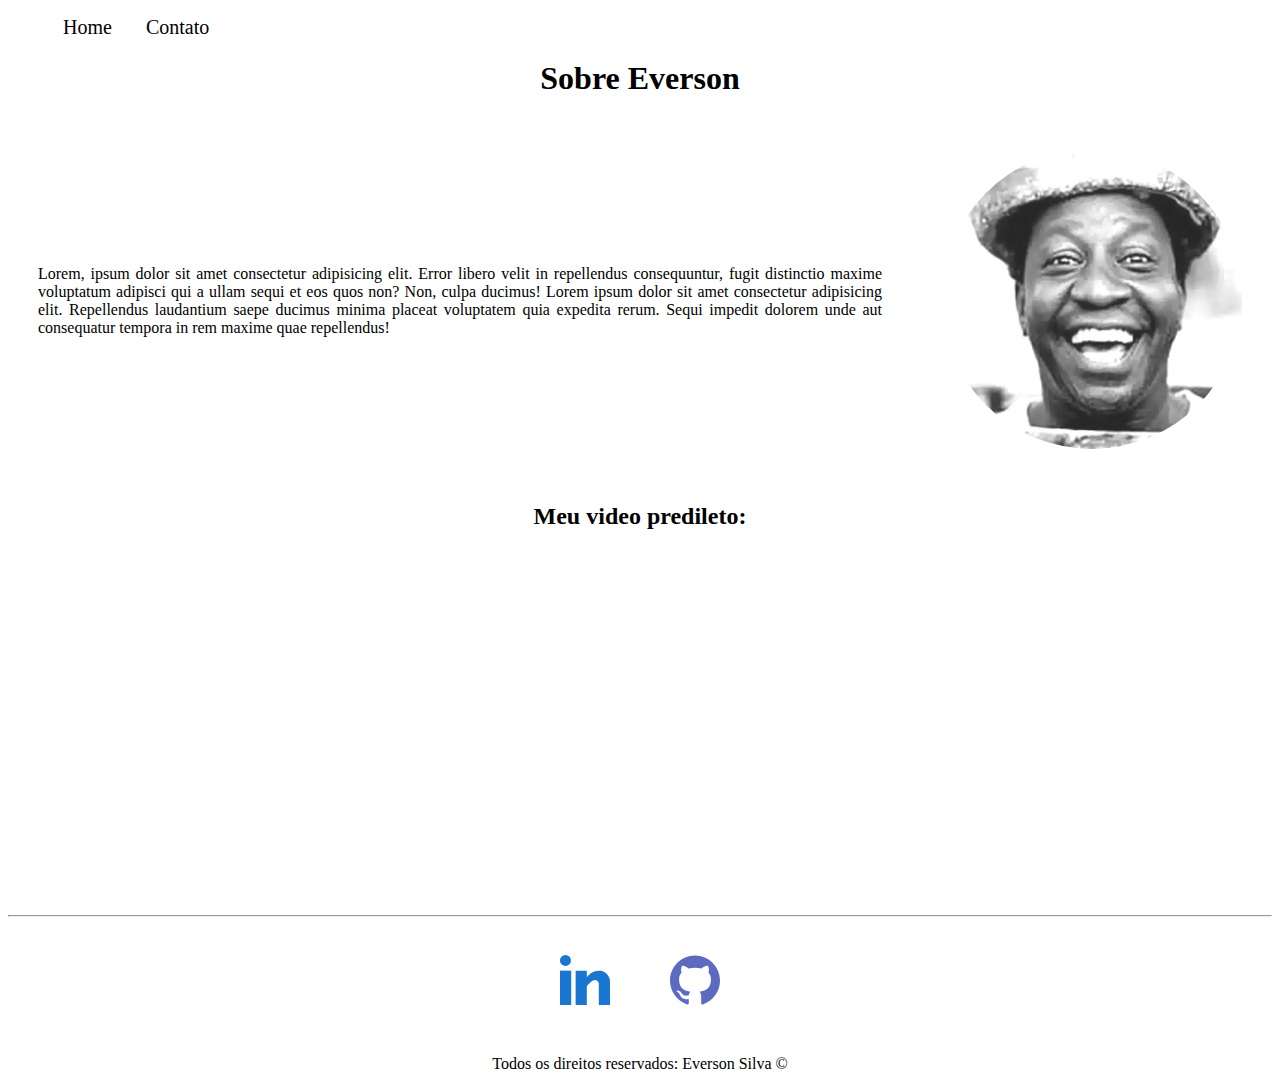
<file: index.html>
<!DOCTYPE html>
<html lang="pt-br">
<head>
    <meta charset="UTF-8">
    <meta name="viewport" content="width=device-width, initial-scale=1.0">
    <title>Meu Perfil</title>
    <link rel="stylesheet" href="assets/css/style.css">
</head>
<body>

    <ul id="menu">
        <li>
            <a href="index.html">Home</a>
        </li>
        <li>
            <a href="contato.html">Contato</a>
        </li>
    </ul>

    <h1 class="center">Sobre Everson</h1>
    <div class="container">
        <div class="p-30">
            <p class="justify">
                Lorem, ipsum dolor sit amet consectetur adipisicing elit. Error libero velit in repellendus consequuntur, fugit distinctio maxime voluptatum adipisci qui a ullam sequi et eos quos non? Non, culpa ducimus!
                Lorem ipsum dolor sit amet consectetur adipisicing elit. Repellendus laudantium saepe ducimus minima placeat voluptatem quia expedita rerum. Sequi impedit dolorem unde aut consequatur tempora in rem maxime quae repellendus!
            </p>
        </div>
        
        <div>
            <img class="br-50 wh-300 p-30" src="assets/img/mussum.jpg" alt="Foto do criador do conteudo">
        </div>
       
    </div>
    

    

    <h2 class="center">Meu video predileto:</h2>

    <div class="container mb-50">
        <iframe 
        width="560" 
        height="315" 
        src="https://www.youtube.com/embed/NUYvbT6vTPs" 
        frameborder="0" 
        allow="accelerometer; autoplay; clipboard-write; encrypted-media; gyroscope; picture-in-picture" 
        allowfullscreen
        ></iframe>
    </div>

    <hr>
    <footer>
        
        <div class="container">
            
            <a href="https://www.linkedin.com/in/eversonmessias">
                <img class="tm-social p-30" src="assets/img/linkedin.svg" alt="Logo do Linkedin">
            </a>
            <a href="https://github.com/everson-silva">
                <img class="tm-social p-30" src="assets/img/github.svg" alt="Logo do GitHub">
            </a>
            
        </div>

        <p class="center">
            Todos os direitos reservados: Everson Silva &copy
        </p>
        
    </footer>

</body>
</html>
</file>
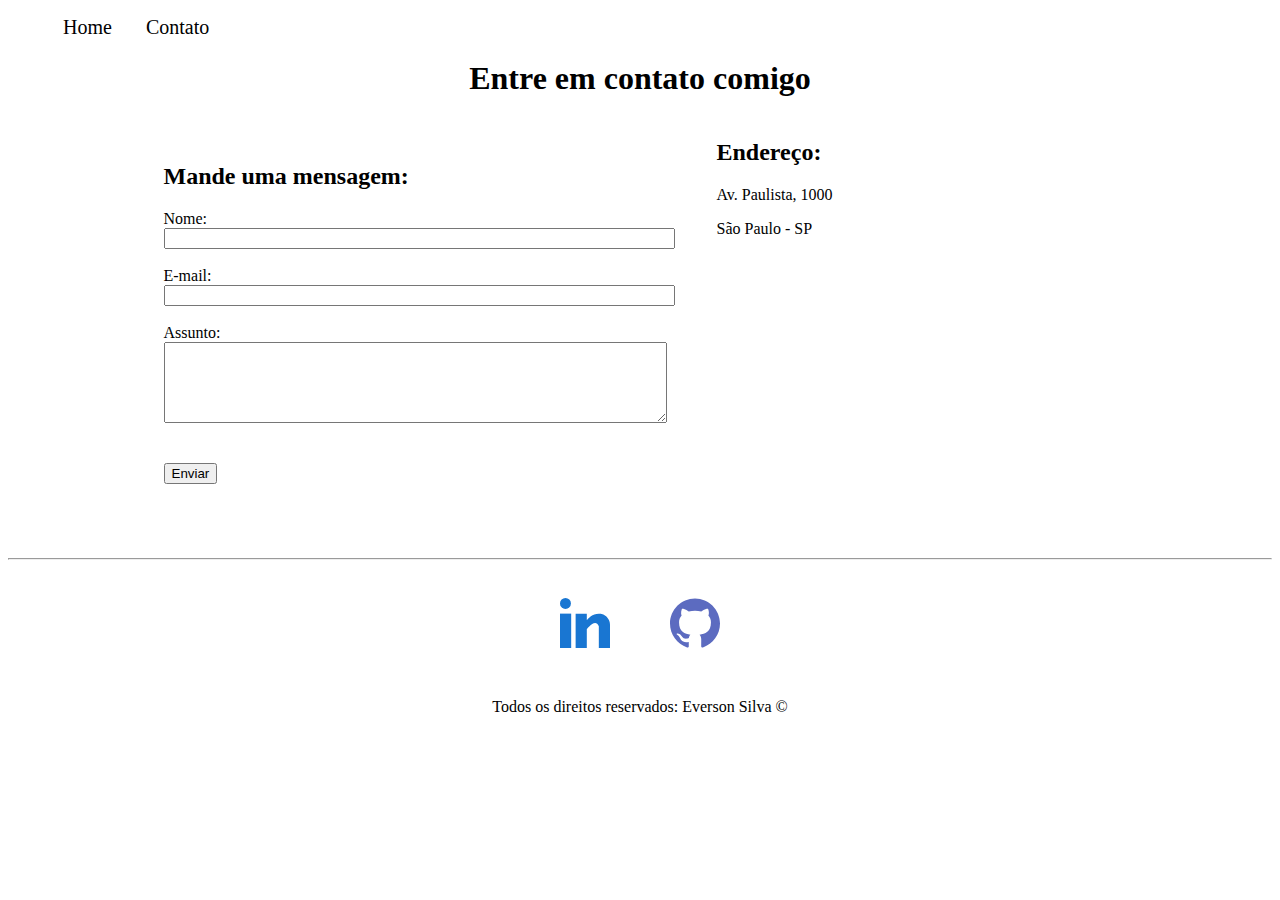
<file: contato.html>
<!DOCTYPE html>
<html lang="pt-br">
<head>
    <meta charset="UTF-8">
    <meta name="viewport" content="width=device-width, initial-scale=1.0">
    <title>Contato</title>
    <link rel="stylesheet" href="assets/css/style.css">
</head>
<body>
    <ul id="menu">
        <li>
            <a href="index.html">Home</a>
        </li>
        <li>
            <a href="contato.html">Contato</a>
        </li>
    </ul>
    <h1 class="center">Entre em contato comigo</h1>

    <div class="container mb-50">
        <div>
            <h2>Mande uma mensagem:</h2>
            <form>
            <label for="nome">Nome:</label> <br>
            <input type="text" id="nome" onkeyup='validaNome()'>
            <div id='txtNome'></div>
            <br>
            <label for="email">E-mail:</label> <br>
            <input type="email" id="email" onkeyup='validaEmail()'>
            <div id='txtEmail'></div>
            <br>
            <label for="assunto">Assunto:</label> <br>
            <textarea name="assunto" id="assunto" cols="60" rows="5" onkeyup="validaAssunto()"></textarea>
            <div id='txtAssunto'></div>
            <br>
            <br>
            <button onclick="enviar()" >Enviar</button>
            </form>
        </div>

        <div class="ml-50">

            <h2>Endereço:</h2>

            <p>Av. Paulista, 1000</p>
            <p>São Paulo - SP</p>
        
            <iframe src="https://www.google.com/maps/embed?pb=!1m18!1m12!1m3!1d3657.0980322469036!2d-46.654126285022166!3d-23.56492238468107!2m3!1f0!2f0!3f0!3m2!1i1024!2i768!4f13.1!3m3!1m2!1s0x94ce5994f2e15a7d%3A0xdeb92126793e5e90!2sAv.%20Paulista%2C%201000%20-%20Bela%20Vista%2C%20S%C3%A3o%20Paulo%20-%20SP%2C%2001310-100!5e0!3m2!1spt-BR!2sbr!4v1610501209736!5m2!1spt-BR!2sbr" width="400" height="250" frameborder="0" style="border:0;" allowfullscreen="" aria-hidden="false" tabindex="0" onmousemove="mapaZoom()" onmouseout="mapaNormal()" id='mapa'></iframe>
        </div>
    </div>

    <hr>
    <footer>
        
        <div class="container">
            
            <a href="https://www.linkedin.com/in/eversonmessias">
                <img class="tm-social p-30" src="assets/img/linkedin.svg" alt="Logo do Linkedin">
            </a>
            <a href="https://github.com/everson-silva">
                <img class="tm-social p-30" src="assets/img/github.svg" alt="Logo do GitHub">
            </a>
            
        </div>

        <p class="center">
            Todos os direitos reservados: Everson Silva &copy
        </p>
        
    </footer>

    <script src="assets/js/script.js"></script>

</body>
</html>
</file>
<file: assets/css/style.css>
/*Estilos da pagina index.html*/
.center {
    text-align: center;
}

.justify{
    text-align: justify;
}

.container {
    display: flex;
    flex-flow: row;
    justify-content: center;
    align-items: center;
}
#menu li {
    display: inline;
    padding: 15px;

}

#menu li a{
    text-decoration: none;
    color: black;
    font-size: 20px;
}

#menu li a:hover{
    color: gray;
}

.p-30{
    padding: 30px;
}

.br-50{
    border-radius: 50%;
}

.wh-300{
    width: 300px;
    height: 300px;
}

.tm-social {
    width: 50px;
    height: 50px;
}

.mb-50{
    margin-bottom: 50px;
}

/*Estilos da pagina contato.html*/

.ml-50{
    margin-left: 50px;
}
</file>
